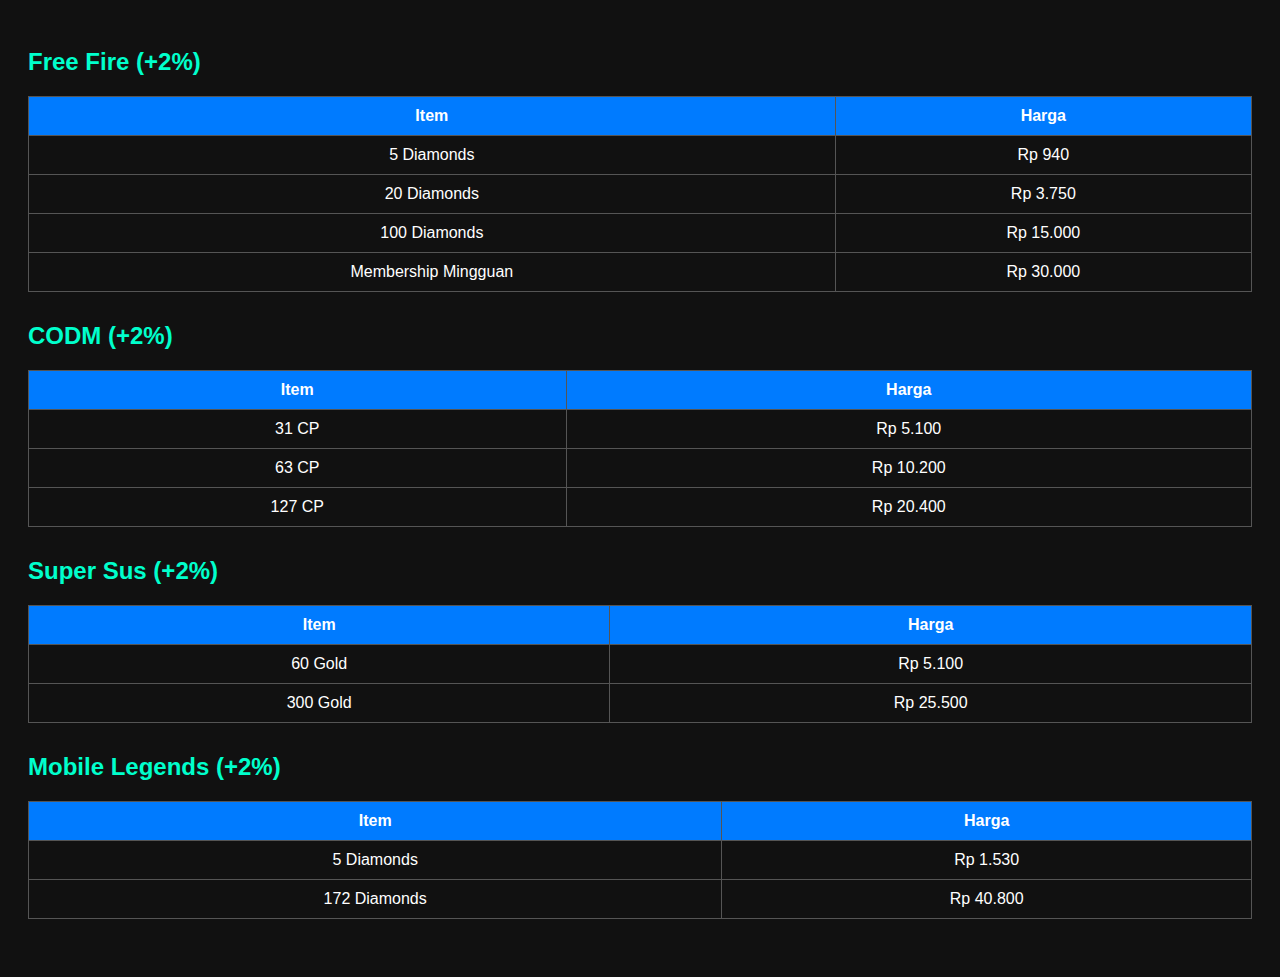
<file: list.html>
<!DOCTYPE html>
<html lang="id">
<head>
  <meta charset="UTF-8">
  <title>Daftar Lengkap Harga</title>
  <style>
    body {
      font-family: sans-serif;
      background-color: #111;
      color: #fff;
      padding: 20px;
    }
    table {
      width: 100%;
      border-collapse: collapse;
      margin-bottom: 30px;
      color: #fff;
    }
    th, td {
      border: 1px solid #555;
      padding: 10px;
      text-align: center;
    }
    th {
      background-color: #007bff;
    }
    h2 {
      color: #00ffcc;
    }
  </style>
</head>
<body>
  <h2>Free Fire (+2%)</h2>
  <table>
    <tr><th>Item</th><th>Harga</th></tr>
    <tr><td>5 Diamonds</td><td>Rp 940</td></tr>
    <tr><td>20 Diamonds</td><td>Rp 3.750</td></tr>
    <tr><td>100 Diamonds</td><td>Rp 15.000</td></tr>
    <tr><td>Membership Mingguan</td><td>Rp 30.000</td></tr>
  </table>

  <h2>CODM (+2%)</h2>
  <table>
    <tr><th>Item</th><th>Harga</th></tr>
    <tr><td>31 CP</td><td>Rp 5.100</td></tr>
    <tr><td>63 CP</td><td>Rp 10.200</td></tr>
    <tr><td>127 CP</td><td>Rp 20.400</td></tr>
  </table>

  <h2>Super Sus (+2%)</h2>
  <table>
    <tr><th>Item</th><th>Harga</th></tr>
    <tr><td>60 Gold</td><td>Rp 5.100</td></tr>
    <tr><td>300 Gold</td><td>Rp 25.500</td></tr>
  </table>

  <h2>Mobile Legends (+2%)</h2>
  <table>
    <tr><th>Item</th><th>Harga</th></tr>
    <tr><td>5 Diamonds</td><td>Rp 1.530</td></tr>
    <tr><td>172 Diamonds</td><td>Rp 40.800</td></tr>
  </table>
</body>
</html>
</file>
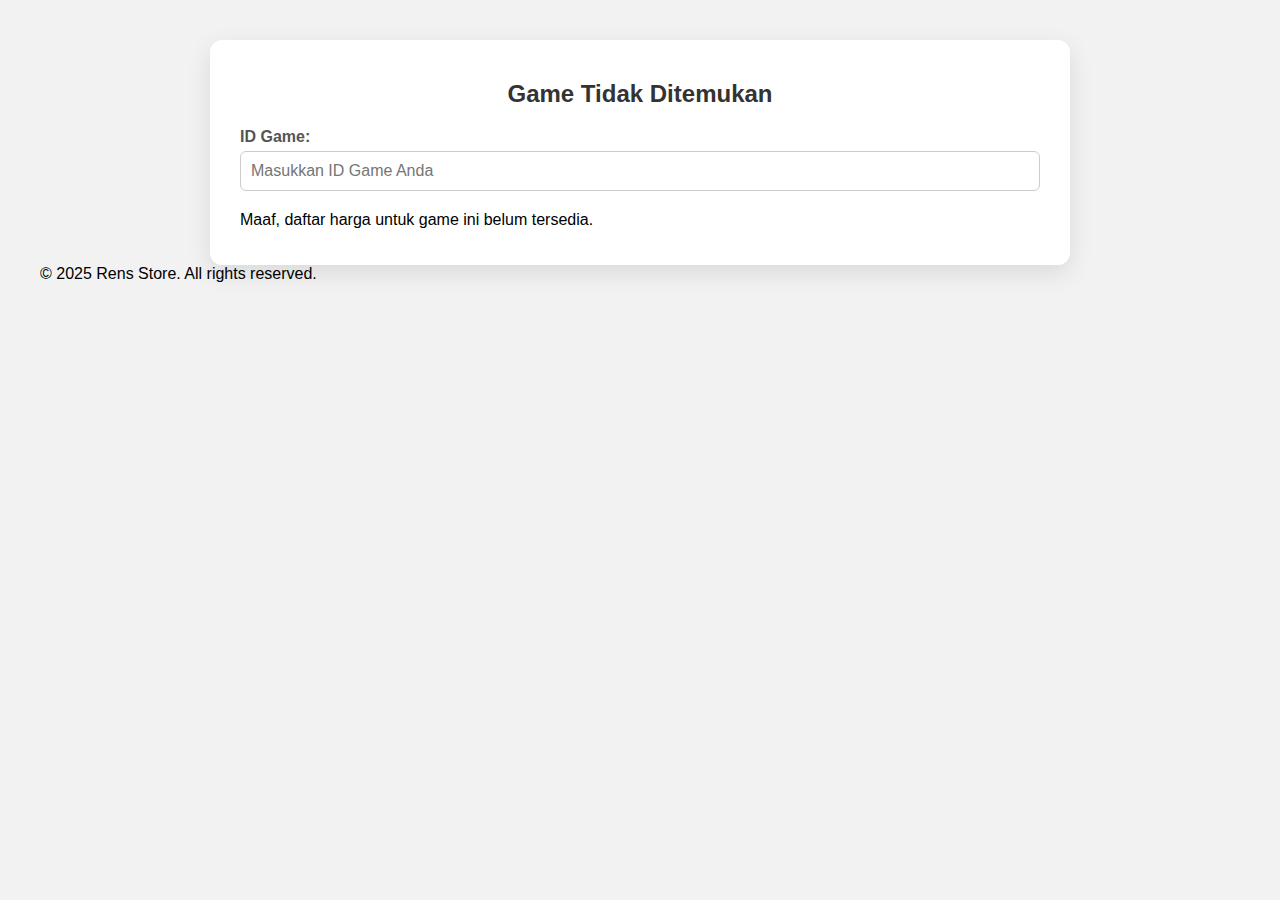
<file: file/harga.html>
<!DOCTYPE html>
<html lang="id">
<head>
  <meta charset="UTF-8">
  <title>Top Up Game - Rens Store</title>
  <style>
    body {
      font-family: 'Segoe UI', sans-serif;
      background: #f2f2f2;
      margin: 0;
      padding: 40px;
    }
    .container {
      max-width: 800px;
      margin: auto;
      background: white;
      border-radius: 12px;
      padding: 20px 30px;
      box-shadow: 0 8px 24px rgba(0,0,0,0.1);
      animation: fadeInUp 1s ease;
    }
    h2 {
      text-align: center;
      color: #333;
      margin-bottom: 20px;
    }
    .form-group {
      margin-bottom: 20px;
    }
    .form-group label {
      display: block;
      margin-bottom: 5px;
      font-weight: bold;
      color: #555;
    }
    .form-group input[type="text"] {
      width: 100%;
      padding: 10px;
      border: 1px solid #ccc;
      border-radius: 6px;
      box-sizing: border-box;
      font-size: 16px;
    }
    .section {
      margin-bottom: 30px;
    }
    .section-title {
      font-size: 20px;
      font-weight: bold;
      color: #444;
      border-bottom: 2px solid #e0e0e0;
      padding-bottom: 8px;
      margin-bottom: 15px;
    }
    ul {
      list-style: none;
      padding-left: 0;
    }
    li a.price-link {
      display: flex;
      justify-content: space-between;
      align-items: center;
      padding: 8px 0;
      border-bottom: 1px dashed #ddd;
      color: inherit;
      text-decoration: none;
      width: 100%;
      box-sizing: border-box;
    }
    li:nth-child(even) a.price-link {
      background: #f9f9f9;
    }
    li a.price-link:hover {
      background-color: #e0f7fa;
    }
    span.symbol {
      font-weight: bold;
      color: #f39c12;
      margin-right: 5px;
    }
    span.buy-text {
      color: #00bfff;
      font-weight: bold;
    }
    li a.price-link:hover span.buy-text {
      color: #008ad6;
    }
    @keyframes fadeInUp {
      from {
        opacity: 0;
        transform: translateY(20px);
      }
      to {
        opacity: 1;
        transform: translateY(0);
      }
    }
    @keyframes fadeIn {
      from { opacity: 0; }
      to { opacity: 1; }
    }
  </style>
</head>
<body>

<div class="container">
  <h2 id="gameTitle">Pilih Game untuk Top Up</h2>

  <div class="form-group">
    <label for="gameId">ID Game:</label>
    <input type="text" id="gameId" name="gameId" placeholder="Masukkan ID Game Anda">
  </div>

  <div id="priceList">
    </div>

</div>

  <footer>
    &copy; 2025 Rens Store. All rights reserved.
  </footer>

  <script>
    function getParameterByName(name, url) {
      if (!url) url = window.location.href;
      name = name.replace(/[\[\]]/g, '\\$&');
      var regex = new RegExp('[?&]' + name + '(=([^&#]*)|&|#|$)'),
          results = regex.exec(url);
      if (!results) return null;
      if (!results[2]) return '';
      return decodeURIComponent(results[2].replace(/\+/g, ' '));
    }

    var game = getParameterByName('game');
    var gameTitleElement = document.getElementById('gameTitle');
    var priceListElement = document.getElementById('priceList');

    var prices = {
      freefire: {
        title: 'Top Up Free Fire',
        items: [
          { name: '5 Diamonds', price: 921, symbol: '💎' },
          { name: '20 Diamonds', price: 3676, symbol: '💎' },
          { name: '50 Diamonds', price: 7352, symbol: '💎' },
          { name: '100 Diamonds', price: 14703, symbol: '💎' },
          { name: 'Membership Mingguan', price: 29531, symbol: '' },
          { name: 'Membership Bulanan', price: 88592, symbol: '' },
        ],
      },
      codm: {
        title: 'Top Up Call of Duty Mobile',
        items: [
          { name: '80 CP', price: 12000, symbol: 'CP' },
          { name: '420 CP', price: 50000, symbol: 'CP' },
          { name: '800 CP', price: 95000, symbol: 'CP' },
          { name: 'Battle Pass', price: 80000, symbol: '' },
        ],
      },
      supersus: {
        title: 'Top Up Super Sus',
        items: [
          { name: '60 Gold', price: 10000, symbol: 'Gold' },
          { name: '300 Gold', price: 45000, symbol: 'Gold' },
          { name: '680 Gold', price: 90000, symbol: 'Gold' },
        ],
      },
      mlbb: {
        title: 'Top Up Mobile Legends: Bang Bang',
        items: [
          { name: '5 Diamonds', price: 1500, symbol: '💎' },
          { name: '25 Diamonds', price: 7000, symbol: '💎' },
          { name: '50 Diamonds', price: 13000, symbol: '💎' },
          { name: '100 Diamonds', price: 25000, symbol: '💎' },
        ],
      },
      genshin: {
        title: 'Top Up Genshin Impact',
        items: [
          { name: '60 Genesis Crystals', price: 15000, symbol: 'Genesis Crystal' },
          { name: '300 + 30 Genesis Crystals', price: 75000, symbol: 'Genesis Crystal' },
          { name: '980 + 110 Genesis Crystals', price: 199000, symbol: 'Genesis Crystal' },
        ],
      },
      valorant: {
        title: 'Top Up Valorant Points',
        items: [
          { name: '125 VP', price: 15000, symbol: 'VP' },
          { name: '635 VP', price: 75000, symbol: 'VP' },
          { name: '1250 VP', price: 149000, symbol: 'VP' },
        ],
      },
      supercell: {
        title: 'Top Up Supercell Games',
        items: [
          { name: '80 Gems', price: 12000, symbol: 'Gems' },
          { name: '500 Gems', price: 70000, symbol: 'Gems' },
          { name: '1200 Gems', price: 150000, symbol: 'Gems' },
        ],
      },
      // Tambahkan daftar harga untuk game lainnya di sini
    };

    if (prices[game]) {
      gameTitleElement.textContent = prices[game].title;
      var html = '<div class="section"><div class="section-title">Pilihan Top Up</div><ul>';
      prices[game].items.forEach(function(item) {
        html += `<li><a href="#beli-sekarang?game=${game}&item=${encodeURIComponent(item.name)}" class="price-link"><span>${item.name}</span><span class="symbol">${item.symbol}</span><span>Rp ${item.price.toLocaleString()}</span><span class="buy-text">Beli Sekarang</span></a></li>`;
      });
      html += '</ul></div>';
      priceListElement.innerHTML = html;
    } else {
      gameTitleElement.textContent = 'Game Tidak Ditemukan';
      priceListElement.innerHTML = '<p>Maaf, daftar harga untuk game ini belum tersedia.</p>';
    }
  </script>
</body>
</html>
</file>
